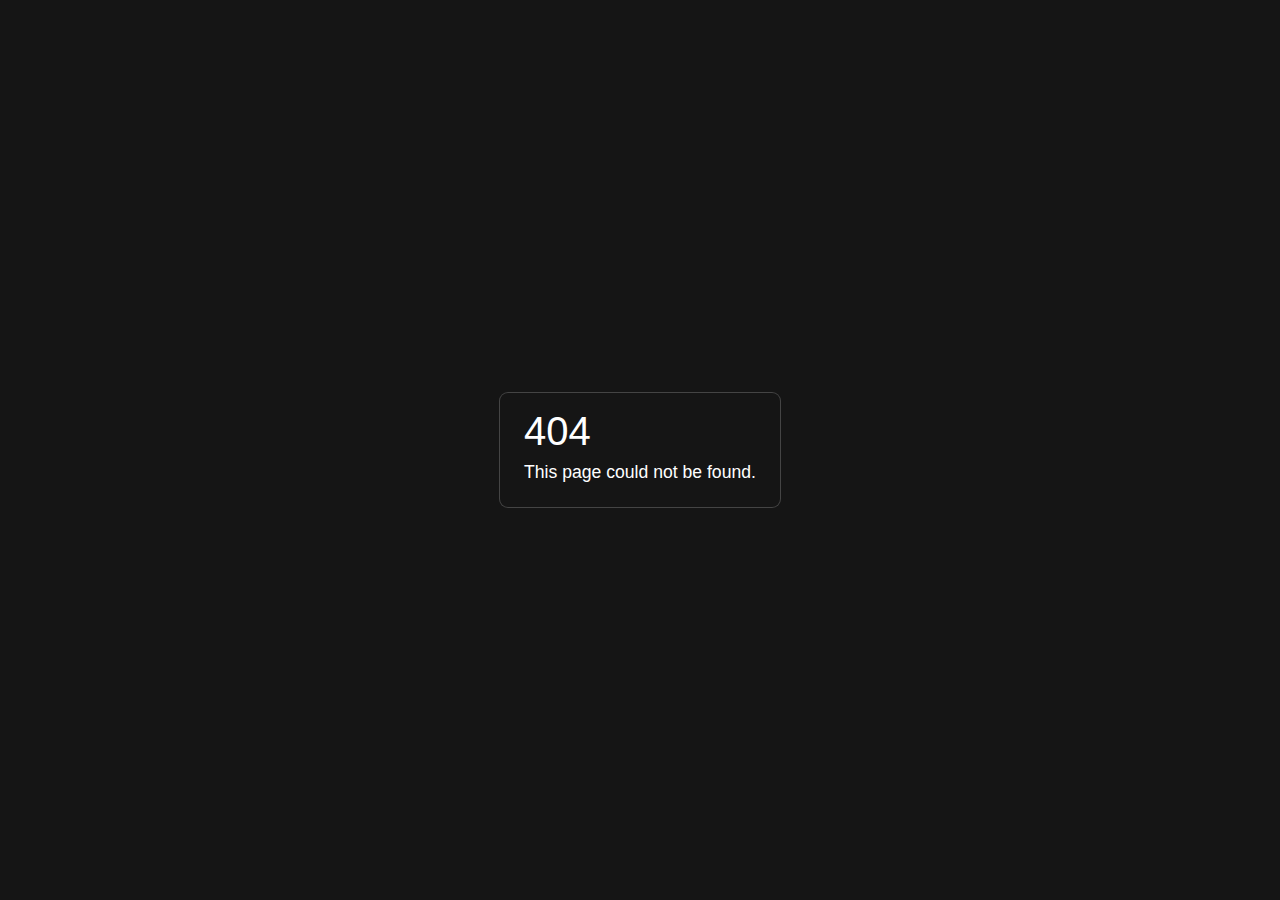
<file: error/404/index.html>
<!DOCTYPE html>
<html lang="en" theme="dark">
<head>
  <meta charset="UTF-8">
  <meta http-equiv="X-UA-Compatible" content="IE=edge">
  <meta name="viewport" content="width=device-width, initial-scale=1.0">
  <title>404 - Page Not Found</title>
  <link rel="shortcut icon" href="../../getting-starter/src/img/favicon.png" type="image/x-icon">


  <link rel="stylesheet" href="../../getting-starter/src/css/variables.css">
  <link rel="stylesheet" href="../../getting-starter/src/css/global.css">
  <link rel="stylesheet" href="../../getting-starter/src/css/style.css">
  <link rel="stylesheet" href="../style.css">
</head>
<body>
  <div class="warning">
    <i class="icon">404</i>
    <div class="message">
      This page could not be found.
    </div>
  </div>
</body>
</html>
</file>
<file: getting-starter/src/css/variables.css>
:root {
  --border:  #768390;
  --font-primary:  #adbac7;
  --font-second:  #768390;
  --font-third:  #e5534b;
  --btn-second:  #347d39;
  --btn-second-hover:  #46954a;
  --btn-second-border-hover:  #57ab5a;
  --btn-third:  #c93c37;
  --btn-third-border:  #e5534b;
  --link-primary:  #539bf5;
  --bg-warn:  #ae7c1426;
  --bg-warn-border:  #ae7c1466;
  --bg-info:  linear-gradient(#4184e426, #4184e426);
  --bg-info-border:  #4184e466;
  --blur:  blur(0.25rem);
}


[theme="dark"] {
  --bg-primary: #121212;
  --bg-second: #151515;
  --bg-third: #1d1d1d;
  --bg-4:  rgb(34 39 46);

  --font-primary: #FFFFFF;
  --font-second: #C4C4C4;

  --cyan: #00D2DF;
  --pink: #fd4299;
  --purple: #9358F7;

  --gradient-pink: linear-gradient(141deg, #D24074 1%, #6518B4 100%);
  --gradient-purple: linear-gradient(141deg, #9358F7 1%, #10D7E2 100%);

  --change-theme-delay: 0.3s;

  --border: #333;
  --bg-on-bg-image: #00000066;
}

[theme="light"] {
  --bg-primary: #FFFFFF;
  --bg-second: #e8feff;
  --bg-third: #f4e4fe;

  --font-primary: #829cfe;
  --font-second: #b38bfa;

  --border: #616e6f;
  --bg-on-bg-image: #263b3f66;
}

[theme="github-dark"] {
  --bg-primary:  #22272e;
  --bg-primary-transparent:  rgb(34 39 46 / 50%);
  --bg-second:  rgb(45 51 59);
  --bg-second-transparent:  rgb(45 51 59 / 50%);
  --btn-primary:  #373e47;
  --btn-primary-transparent:  rgb(55 62 71 / 50%);
  --btn-primary-hover:  #444c56;
  --border:  #768390;
  --font-primary:  #adbac7;
}
</file>
<file: getting-starter/src/css/global.css>
@import url('https://fonts.googleapis.com/css2?family=Inter:wght@100;200;300;400;500;600;700;800;900&display=swap');

*{box-sizing: border-box;
  cursor: url([data-uri]) 4 4,auto;}
*::selection {
  background: #D24074;
  color: var(--font-primary);
}
*::-webkit-scrollbar {
  width: 0.3rem;
  background-color: #0000002c;
}
*::-webkit-scrollbar-thumb {
  border-radius: 0.5rem;
  background-color: var(--purple);
}
html {
  scroll-behavior: smooth;
}
@media (max-width: 1080px) {
  html {font-size: 93.75%}
}
@media (max-width: 720px) {
  html {font-size: 87.5%}
}

body {
  width: 100%;
  box-sizing: border-box;
  margin: 0;
  font-family: 'Inter', sans-serif;
  color: var(--font-primary);
  background: var(--bg-primary);
  /* transition: ease var(--change-theme-delay); */
}

body > #app {
  height: 100%;
}

section {
  height: 100vh;
}

section > .container {
  max-width: 70vw;
  margin: auto;
  height: 100%;
  width: 100%;
}
@media (max-width: 1280px) {
  section > .container {
    max-width: initial;
    width: initial;
    padding: 0 4rem;
  }
}
@media (max-width: 720px) {
  section > .container {
    max-width: initial;
    padding: 0 2rem;
    height: 100%;
    width: auto;
  }
}

.bg-primary {
  background-color: var(--bg-primary);
}
.bg-second {
  background-color: var(--bg-second);
}

/* @warn RESET's*/

a {
  text-decoration: none;
  color: currentColor;
  outline: none;
}
input, button, select, textarea {
  border: none;
  outline: none;
  background-color: transparent;
  color: currentColor;
}
input, button, select, textarea {
  box-shadow: 0px 0px 0px 2px var(--border);
  color: var(--font-second);
  border-radius: 0.3rem;
  padding: 0.5rem 0.6rem;
  font-size: 1.1rem;
  font-family: 'Inter', sans-serif;
  resize: none;
}

h1, h2, h3, h4, h5 {
  font-weight: normal;
  margin: 0;
  /* transition: ease var(--change-theme-delay); */
}
h2 {
  font-weight: 500;
  letter-spacing: 1px;
}
p {
  margin: 0;
  /* transition: ease var(--change-theme-delay); */
}
</file>
<file: getting-starter/src/css/style.css>
body {
  background: var(--bg-second);
  color: var(--font-primary);
  font-family: -apple-system, BlinkMacSystemFont, 'Segoe UI', Roboto, Oxygen, Ubuntu, Cantarell, 'Open Sans', 'Helvetica Neue', sans-serif;
}

#home header {
  margin: 1rem 0 2rem 0;
  display: -webkit-box;
  display: -ms-flexbox;
  display: flex;
  -webkit-box-pack: justify;
      -ms-flex-pack: justify;
          justify-content: space-between;
}

#home header .l-side {
  display: -webkit-box;
  display: -ms-flexbox;
  display: flex;
}

#home header .l-side .divider {
  width: 1.5px;
  height: 100%;
  background: var(--border);
  margin: 0 2rem;
}

#home header .l-side .menu {
  -webkit-box-align: center;
      -ms-flex-align: center;
          align-items: center;
  display: -webkit-box;
  display: -ms-flexbox;
  display: flex;
  gap: 2rem;
}

#home header .l-side .menu .to-modal {
  height: 100%;
  position: relative;
  display: -webkit-box;
  display: -ms-flexbox;
  display: flex;
  -webkit-box-align: center;
      -ms-flex-align: center;
          align-items: center;
  -webkit-box-pack: center;
      -ms-flex-pack: center;
          justify-content: center;
  cursor: pointer;
}

#home header .l-side .menu .to-modal:hover::after {
  width: 100%;
}

#home header .l-side .menu .to-modal::after {
  content: '';
  -webkit-transition: ease 0.2s;
  transition: ease 0.2s;
  position: absolute;
  bottom: 0;
  left: 50%;
  height: 2px;
  background-color: var(--purple);
  width: 0%;
  -webkit-transform: translate(-50%, 0%);
          transform: translate(-50%, 0%);
}

#home header .r-side {
  display: -webkit-box;
  display: -ms-flexbox;
  display: flex;
  -webkit-box-align: center;
      -ms-flex-align: center;
          align-items: center;
  gap: 0.5rem;
}

#home header :is(#IconTranslate, #GithubIcon) {
  padding: 0.3rem;
  color: var(--font-second);
  -webkit-transition: ease 0.2s;
  transition: ease 0.2s;
  border-radius: 0.4rem;
  display: -webkit-box;
  display: -ms-flexbox;
  display: flex;
}

#home header :is(#IconTranslate, #GithubIcon):hover {
  background: #4184e426;
  color: var(--link-primary);
}

#home header #translate-options {
  display: -webkit-box;
  display: -ms-flexbox;
  display: flex;
  -webkit-box-orient: vertical;
  -webkit-box-direction: normal;
      -ms-flex-direction: column;
          flex-direction: column;
  font-size: 1rem;
  -webkit-transition: ease 0.2s;
  transition: ease 0.2s;
}

#home header #translate-options :is(span, a) {
  padding: 0.4rem 1rem;
  border-radius: 0.2rem;
  display: -webkit-box;
  display: -ms-flexbox;
  display: flex;
  -webkit-box-align: center;
      -ms-flex-align: center;
          align-items: center;
  gap: 0.8rem;
}

#home header #translate-options :is(span, a) i {
  display: -webkit-box;
  display: -ms-flexbox;
  display: flex;
}

#home header #translate-options :is(span, a):hover {
  background: #4184e426;
}

#home .container {
  display: -ms-grid;
  display: grid;
  -ms-grid-rows: auto 1fr auto;
      grid-template-rows: auto 1fr auto;
}

#home main {
  display: -webkit-box;
  display: -ms-flexbox;
  display: flex;
  -webkit-box-orient: vertical;
  -webkit-box-direction: normal;
      -ms-flex-direction: column;
          flex-direction: column;
  gap: 1rem;
  padding: 2rem 0;
}

div#url-example {
  color: #ce915b;
  font-size: 1.2rem;
  margin: 0 0 1rem 0;
}

div#url-example span {
  color: #adbac7;
}

b9cdcfe {
  color: #9cdcfe;
}

bg {
  background-color: var(--bg-4);
  border-radius: 0.4rem;
  padding: 0.1rem 0.2rem;
}

form.generateurl {
  padding-top: 2rem;
}

form.generateurl input {
  width: 100%;
  height: -webkit-max-content;
  height: -moz-max-content;
  height: max-content;
}

form.generateurl input.required {
  -webkit-box-shadow: 0px 0px 0px 2px var(--btn-third-border);
          box-shadow: 0px 0px 0px 2px var(--btn-third-border);
}

form.generateurl textarea {
  width: 100%;
  height: 100%;
  min-height: 6rem;
}

form.generateurl input, form.generateurl textarea {
  background: var(--bg-third);
  -webkit-transition: ease 0.3s;
  transition: ease 0.3s;
}

form.generateurl input:focus, form.generateurl textarea:focus {
  -webkit-box-shadow: 0px 0px 0px 2px var(--pink);
          box-shadow: 0px 0px 0px 2px var(--pink);
}

form.generateurl .row {
  display: -webkit-box;
  display: -ms-flexbox;
  display: flex;
  gap: 1.5rem;
  padding: 1rem 0;
}

form.generateurl .col {
  -webkit-box-flex: 1;
      -ms-flex: 1;
          flex: 1;
  display: -webkit-box;
  display: -ms-flexbox;
  display: flex;
  -webkit-box-orient: vertical;
  -webkit-box-direction: normal;
      -ms-flex-direction: column;
          flex-direction: column;
  gap: 1.5rem;
}

form.generateurl .col .row {
  padding: 0;
}

form.generateurl .input-error {
  font-size: 0.9rem;
  color: var(--font-third);
}

form.generateurl .input-error span {
  padding-top: 0.4rem;
  display: -webkit-box;
  display: -ms-flexbox;
  display: flex;
}

@media (max-width: 420px) {
  form.generateurl .row {
    -webkit-box-orient: vertical;
    -webkit-box-direction: normal;
        -ms-flex-direction: column;
            flex-direction: column;
  }
}

button[type="button"], button[type="submit"] {
  cursor: pointer !important;
  -webkit-transition: ease 0.2s;
  transition: ease 0.2s;
  background: var(--btn-second);
  color: #fff;
  -webkit-box-shadow: 0px 0px 0px 2px var(--btn-second-border-hover);
          box-shadow: 0px 0px 0px 2px var(--btn-second-border-hover);
  -webkit-user-select: none;
     -moz-user-select: none;
      -ms-user-select: none;
          user-select: none;
  min-width: 5rem;
}

button[type="button"]:hover, button[type="submit"]:hover {
  background-color: var(--btn-second-hover);
  -webkit-box-shadow: 0px 0px 0px 2px var(--btn-second-border-hover);
          box-shadow: 0px 0px 0px 2px var(--btn-second-border-hover);
}

button[type="button"]:active, button[type="submit"]:active {
  -webkit-transform: scale(0.95);
          transform: scale(0.95);
}

button[type="button"].info, button[type="submit"].info {
  background: var(--bg-info);
  -webkit-box-shadow: 0px 0px 0px 2px var(--bg-info-border);
          box-shadow: 0px 0px 0px 2px var(--bg-info-border);
}

#result {
  display: none;
  position: relative;
}

#result.show {
  display: -webkit-box;
  display: -ms-flexbox;
  display: flex;
  -webkit-box-orient: vertical;
  -webkit-box-direction: normal;
      -ms-flex-direction: column;
          flex-direction: column;
  gap: 0.8rem;
}

#result #copyUrl {
  background: var(--bg-info);
  -webkit-box-shadow: 0px 0px 0px 2px var(--bg-info-border);
          box-shadow: 0px 0px 0px 2px var(--bg-info-border);
  width: -webkit-max-content;
  width: -moz-max-content;
  width: max-content;
  margin-left: auto;
}

textarea[data-name="generated-url"] {
  width: 100%;
  min-height: 5rem;
  background: var(--bg-third);
  -webkit-transition: ease 0.3s;
  transition: ease 0.3s;
  -webkit-user-select: none;
     -moz-user-select: none;
      -ms-user-select: none;
          user-select: none;
}

textarea[data-name="generated-url"]:focus {
  -webkit-box-shadow: 0px 0px 0px 2px var(--bg-info-border);
          box-shadow: 0px 0px 0px 2px var(--bg-info-border);
}

@media (max-width: 420px) {
  textarea[data-name="generated-url"] {
    min-height: 10rem;
  }
}

footer {
  padding: 2rem 0;
  gap: 0.3rem;
  display: -ms-grid;
  display: grid;
  -ms-grid-columns: (1fr)[3];
      grid-template-columns: repeat(3, 1fr);
}

footer a {
  color: var(--link-primary);
}

footer a:hover {
  text-decoration: underline;
  cursor: pointer;
}

footer span, footer a {
  display: -webkit-box;
  display: -ms-flexbox;
  display: flex;
  -webkit-box-align: center;
      -ms-flex-align: center;
          align-items: center;
}

footer .center {
  display: -webkit-box;
  display: -ms-flexbox;
  display: flex;
  -webkit-box-pack: center;
      -ms-flex-pack: center;
          justify-content: center;
  gap: 0.3rem;
}

footer .l-side {
  display: -webkit-box;
  display: -ms-flexbox;
  display: flex;
  -webkit-box-align: center;
      -ms-flex-align: center;
          align-items: center;
  -webkit-box-pack: start;
      -ms-flex-pack: start;
          justify-content: flex-start;
}

footer .l-side .ssl-seal, footer .l-side span {
  display: -webkit-box;
  display: -ms-flexbox;
  display: flex;
  gap: 0.5rem;
  font-size: 0.9rem;
  -webkit-box-align: center;
      -ms-flex-align: center;
          align-items: center;
}

footer .l-side .ssl-seal i, footer .l-side span i {
  display: -webkit-box;
  display: -ms-flexbox;
  display: flex;
  -webkit-box-align: center;
      -ms-flex-align: center;
          align-items: center;
}

footer .l-side span {
  background-color: var(--bg-third);
  border-radius: 0.3rem;
  padding: 0.3rem 0.6rem;
  gap: 0.2rem;
  -webkit-user-select: none;
     -moz-user-select: none;
      -ms-user-select: none;
          user-select: none;
}

footer .r-side {
  display: -webkit-box;
  display: -ms-flexbox;
  display: flex;
  -webkit-box-align: center;
      -ms-flex-align: center;
          align-items: center;
  -webkit-box-pack: end;
      -ms-flex-pack: end;
          justify-content: flex-end;
}

/*RESPONSIVE*/
@media (max-width: 420px) {
  #home header {
    border-bottom: solid 1px var(--border);
    padding-bottom: 1rem;
    margin: 1rem 0 1rem 0;
  }
  #home header .l-side {
    -webkit-box-orient: vertical;
    -webkit-box-direction: normal;
        -ms-flex-direction: column;
            flex-direction: column;
  }
  #home header .l-side .logo {
    margin-bottom: 1rem;
  }
  #home header .l-side .logo p {
    font-size: 0.9rem;
  }
  #home header .l-side .divider {
    margin: 0 1rem;
  }
  #home header .r-side {
    height: -webkit-max-content;
    height: -moz-max-content;
    height: max-content;
  }
  #home main {
    padding: 1rem 0;
  }
  div#url-example {
    font-size: 1rem;
  }
  #params-table {
    width: calc(100vw - 4rem);
  }
  #params-table .ast-table {
    overflow: overlay;
  }
  #params-table .ast-table table {
    width: -webkit-max-content;
    width: -moz-max-content;
    width: max-content;
    padding: 0 0 1rem 0;
  }
  footer {
    display: -webkit-box;
    display: -ms-flexbox;
    display: flex;
    -webkit-box-orient: vertical;
    -webkit-box-direction: normal;
        -ms-flex-direction: column;
            flex-direction: column;
    -webkit-box-pack: center;
        -ms-flex-pack: center;
            justify-content: center;
    -ms-grid-columns: inherit;
        grid-template-columns: inherit;
    padding-bottom: 1rem;
  }
  footer .l-side {
    -webkit-box-pack: center;
        -ms-flex-pack: center;
            justify-content: center;
    margin-bottom: 1rem;
  }
}
/*# sourceMappingURL=style.css.map */
</file>
<file: error/style.css>
body {
  width: 100%;
  height: 100vh;
  display: flex;
  justify-content: center;
  align-items: center;
  font-family: -apple-system, BlinkMacSystemFont, 'Segoe UI', Roboto, Oxygen, Ubuntu, Cantarell, 'Open Sans', 'Helvetica Neue', sans-serif;
  font-size: 1.1rem;
  margin: 0;
  padding: 2rem;
  box-sizing: border-box;
}

.warning {
  display: flex;
  flex-direction: column;
  max-width: 25rem;
  padding: 1rem;
  border-radius: 0.5rem;
  box-shadow: 0px 0px 0px 1px #444444;
}

.warning i.icon {
  padding: 0 0.5rem;
  font-size: 2.5rem;
  font-style: normal;
}

.warning .message {
  padding: 0.5rem;
}
.warning .cod {
  color: #e5534b;
  padding: 0 0.5rem;
  font-size: 0.9rem;
  margin-bottom: 1rem;
}
.warning .cod span{
  opacity: 0.6;
}
.warning button {
  height: 2rem;
  border: none;
  border-radius: 0.3rem;
  background-color: #c93c37;
  box-shadow: 0px 0px 0px 2px #e5534b;
  color: #fff;
  margin: 0.5rem;
  cursor: pointer;
  transition: ease 0.2s;
}

.warning button:hover {
  background-color: #e5534b;
  box-shadow: 0px 0px 0px 2px #c93c37;
}
</file>
